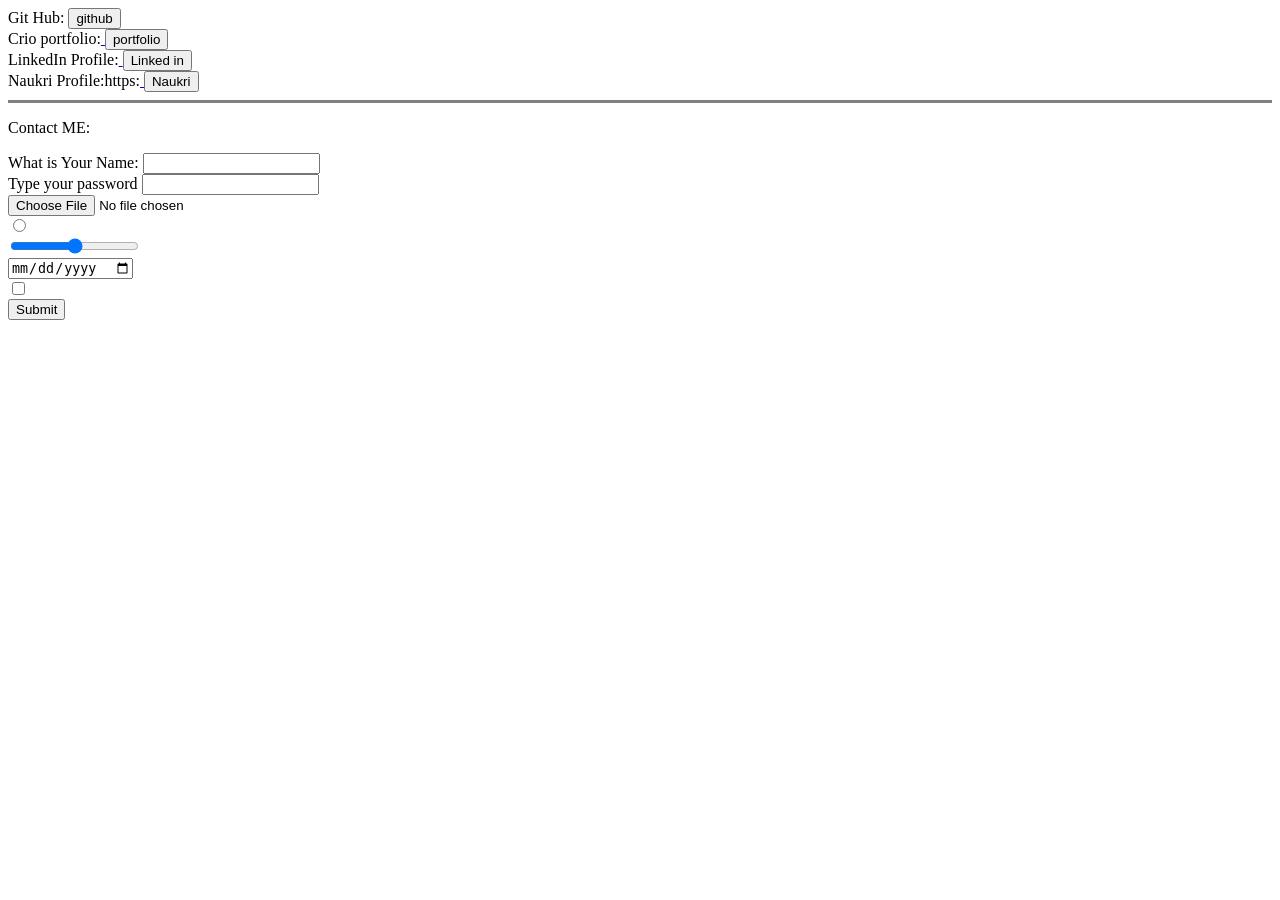
<file: HTML_Micro/contact.html>
<!DOCTYPE html>
<html lang="en">
<head>
    <meta charset="UTF-8">
    <meta name="viewport" content="width=device-width, initial-scale=1.0">
    <title>contact me</title>
</head>
<body>
    Git Hub: <a href="https://github.com/bijlwan07ankit"> <button>github</button> </a><br>
    Crio portfolio:<a href="https://www.crio.do/learn/portfolio/bijlwan07ankit/?edit=true"> <button>portfolio</button> </a><br>
    
    LinkedIn Profile:<a href="https://www.linkedin.com/in/ankit-bijlwan-699611b0"> <button>Linked in</button> </a><br>
    
    Naukri Profile:https:<a href="//www.naukri.com/mnjuser/profile?id=&altresid"> <button>Naukri</button> </a><br>
    <hr size="3" noshade>
    <p>Contact ME:</p>
    <form>
        <level>What is Your Name:</level>
        <input type="text"><br>
        <level>Type your password</level>
        <input type="password"><br>
        <input type="file"><br>
        <input type="radio"><br>
        <input type="range"><br>
        <input type="date"><br>
        <input type="checkbox"><br>
        <input type="submit">

    </form>
    
</body>
</html>
</file>
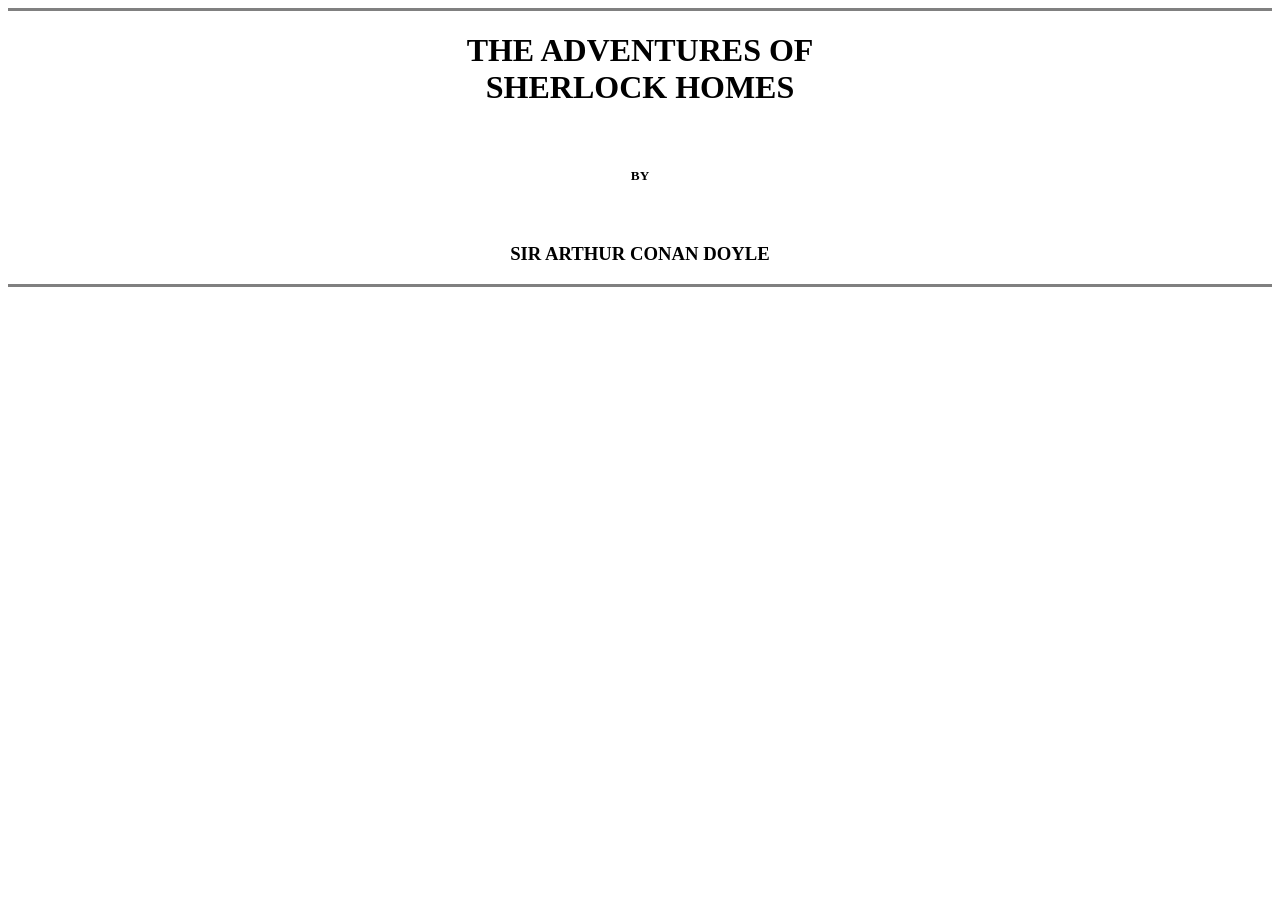
<file: HTML_Micro/FirstPageOfBook.html>
<!DOCTYPE html>
<html lang="en">
<head>
    <meta charset="UTF-8">
    <meta name="viewport" content="width=<device-width>, initial-scale=1.0">
    <title>Document</title>
</head>
<body>
    <center>
    <hr size="3" noshade>
    <h1>THE ADVENTURES OF <br> SHERLOCK HOMES</h1><br>
    <h5>BY</h5><br>
    <h3>SIR ARTHUR CONAN DOYLE</h3>
    <hr size="3" noshade>
</center>
</body>
</html>
</file>
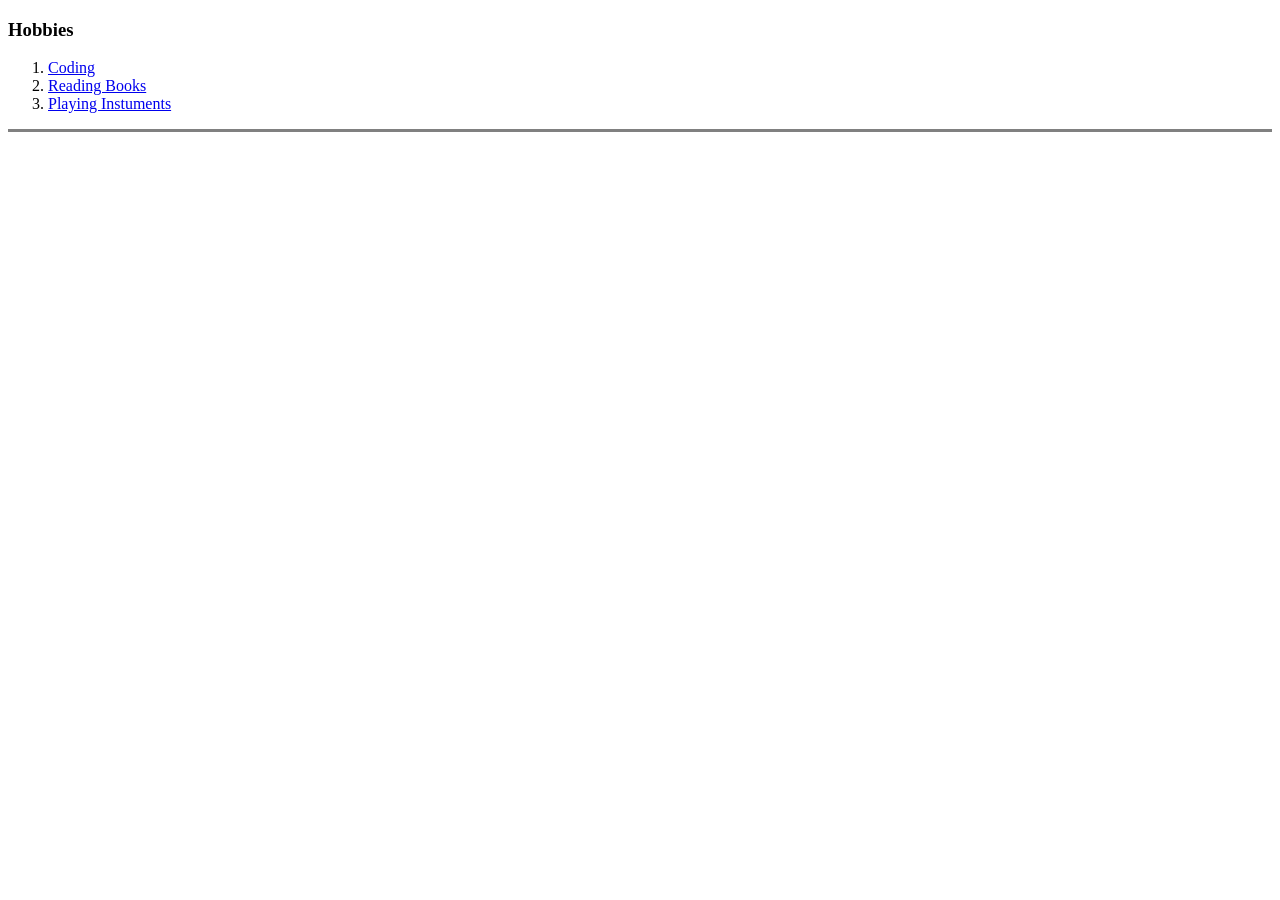
<file: HTML_Micro/hobbies.html>
<!DOCTYPE html>
<html lang="en">
<head>
    <meta charset="UTF-8">
    <meta name="viewport" content="width=device-width, initial-scale=1.0">
    <title>Hobbies</title>
</head>
<body>
    <h3 >Hobbies</h3>
    <ol>
        <li><a href="https://replit.com/@AnkitBijlwan/crioJS-01"> Coding</a></li>
        <li><a href="https://44books.com/"> Reading Books </a></li>
        <li><a href="https://www.classcentral.com/classroom/youtube-harmonium-lessons-102509"> Playing Instuments</a></li>
    </ol>
    <hr size="3" noshade>
</body>
</html>
</file>
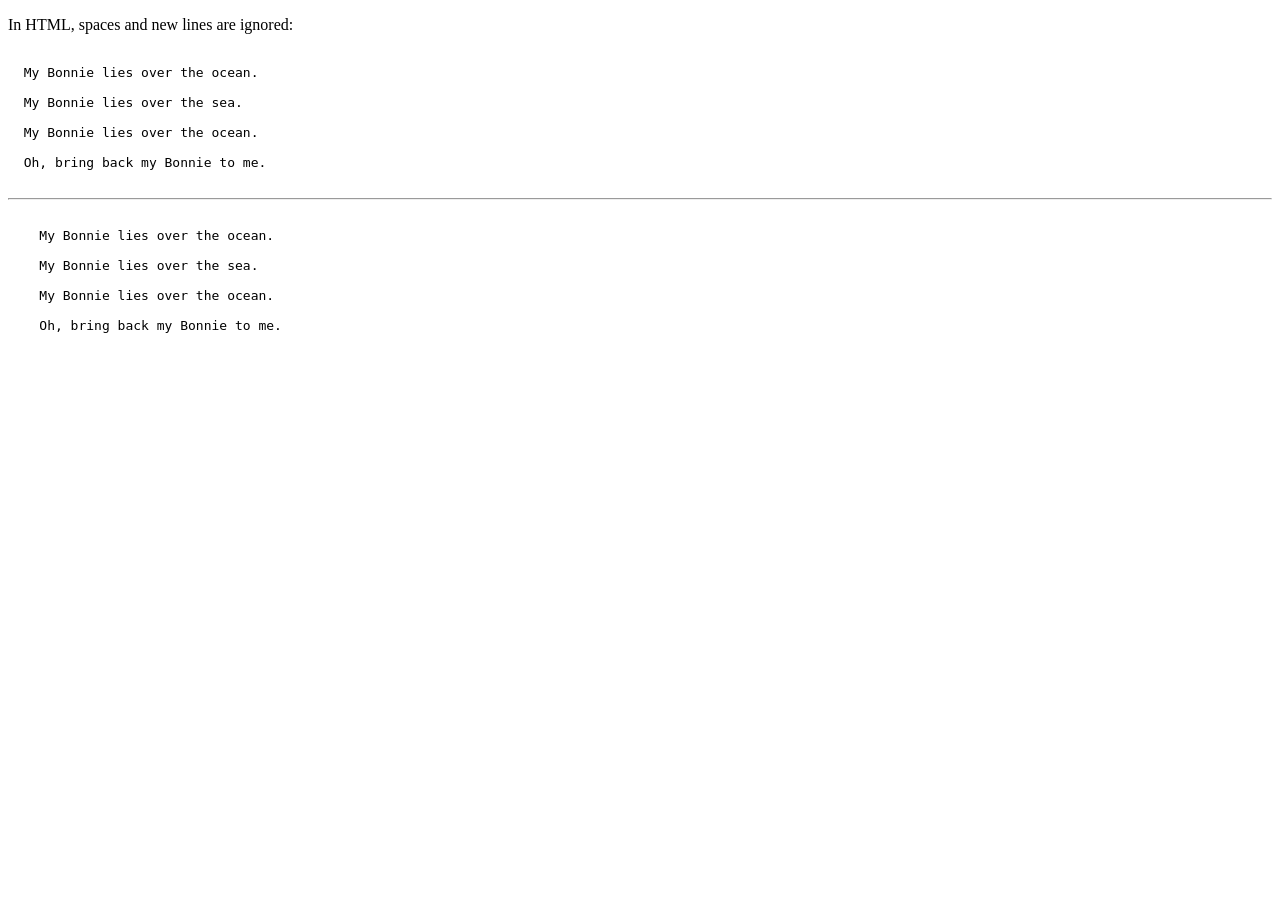
<file: HTML_Micro/pre_Tag.html>
<!DOCTYPE html>
<html>
<body>

<p>In HTML, spaces and new lines are ignored:</p>

<pre>

  My Bonnie lies over the ocean.

  My Bonnie lies over the sea.

  My Bonnie lies over the ocean.
  
  Oh, bring back my Bonnie to me.

</pre>
<hr>
<pre>

    My Bonnie lies over the ocean.
  
    My Bonnie lies over the sea.
  
    My Bonnie lies over the ocean.
    
    Oh, bring back my Bonnie to me.
  
  </pre>


</body>
</html>
</file>
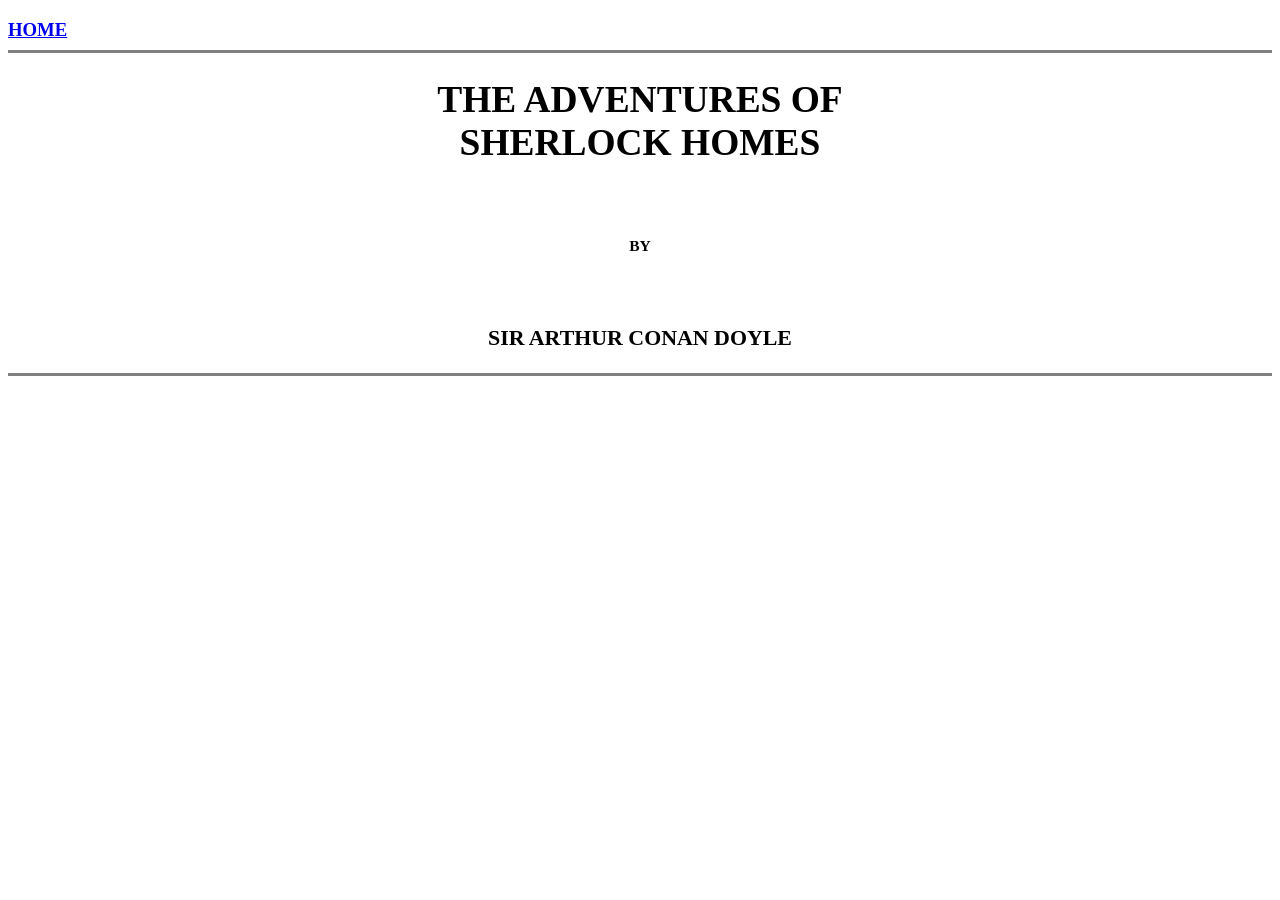
<file: HTML_Micro/my_Site1/FirstPageOfBook.html>
<!DOCTYPE html>
<html lang="en">
<head>
    <meta charset="UTF-8">
    <meta name="viewport" content="width=<device-width>, initial-scale=1.0">
    <title>Document</title>
</head>
<body>
    <h3><a href="http://127.0.0.1:5500/Index.html">HOME</a>
    <center>
    <hr size="3" noshade>
    <h1>THE ADVENTURES OF <br> SHERLOCK HOMES</h1><br>
    <h5>BY</h5><br>
    <h3>SIR ARTHUR CONAN DOYLE</h3>
    <hr size="3" noshade>
</center>
</body>
</html>
</file>
